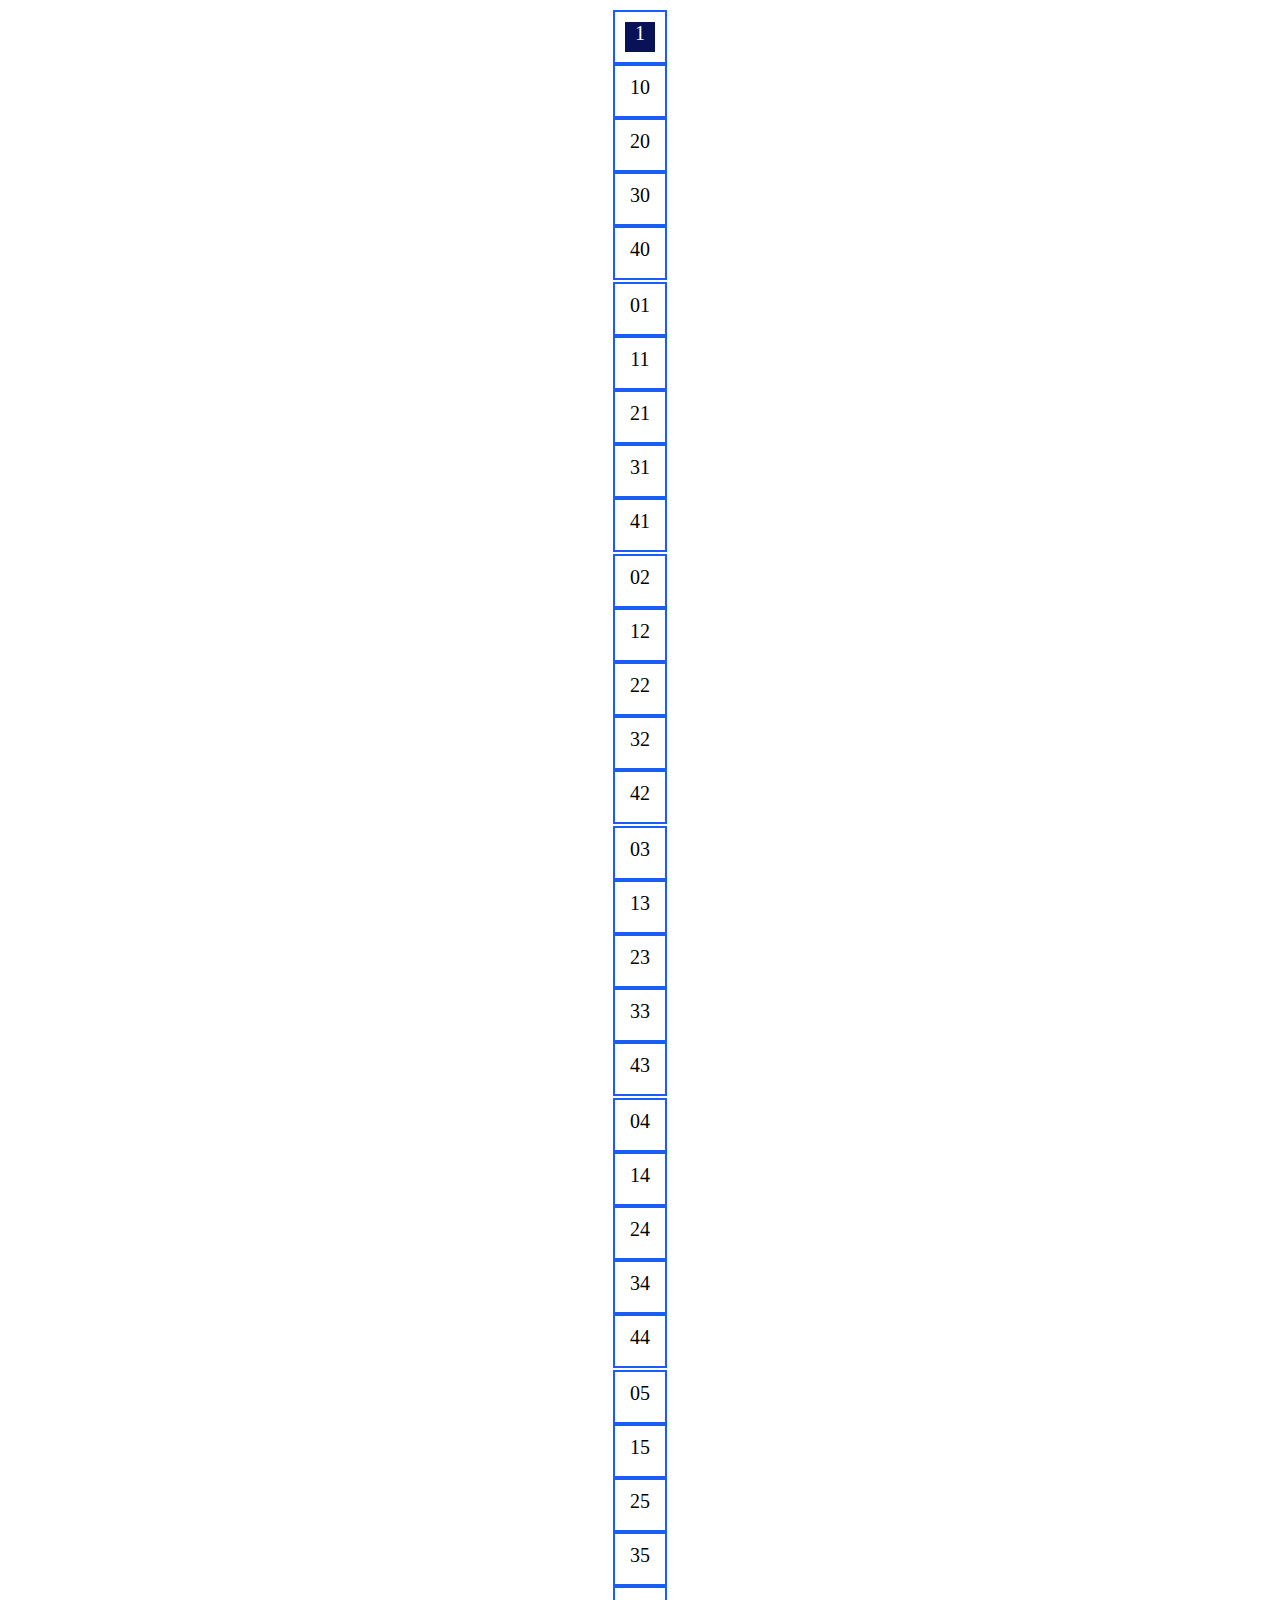
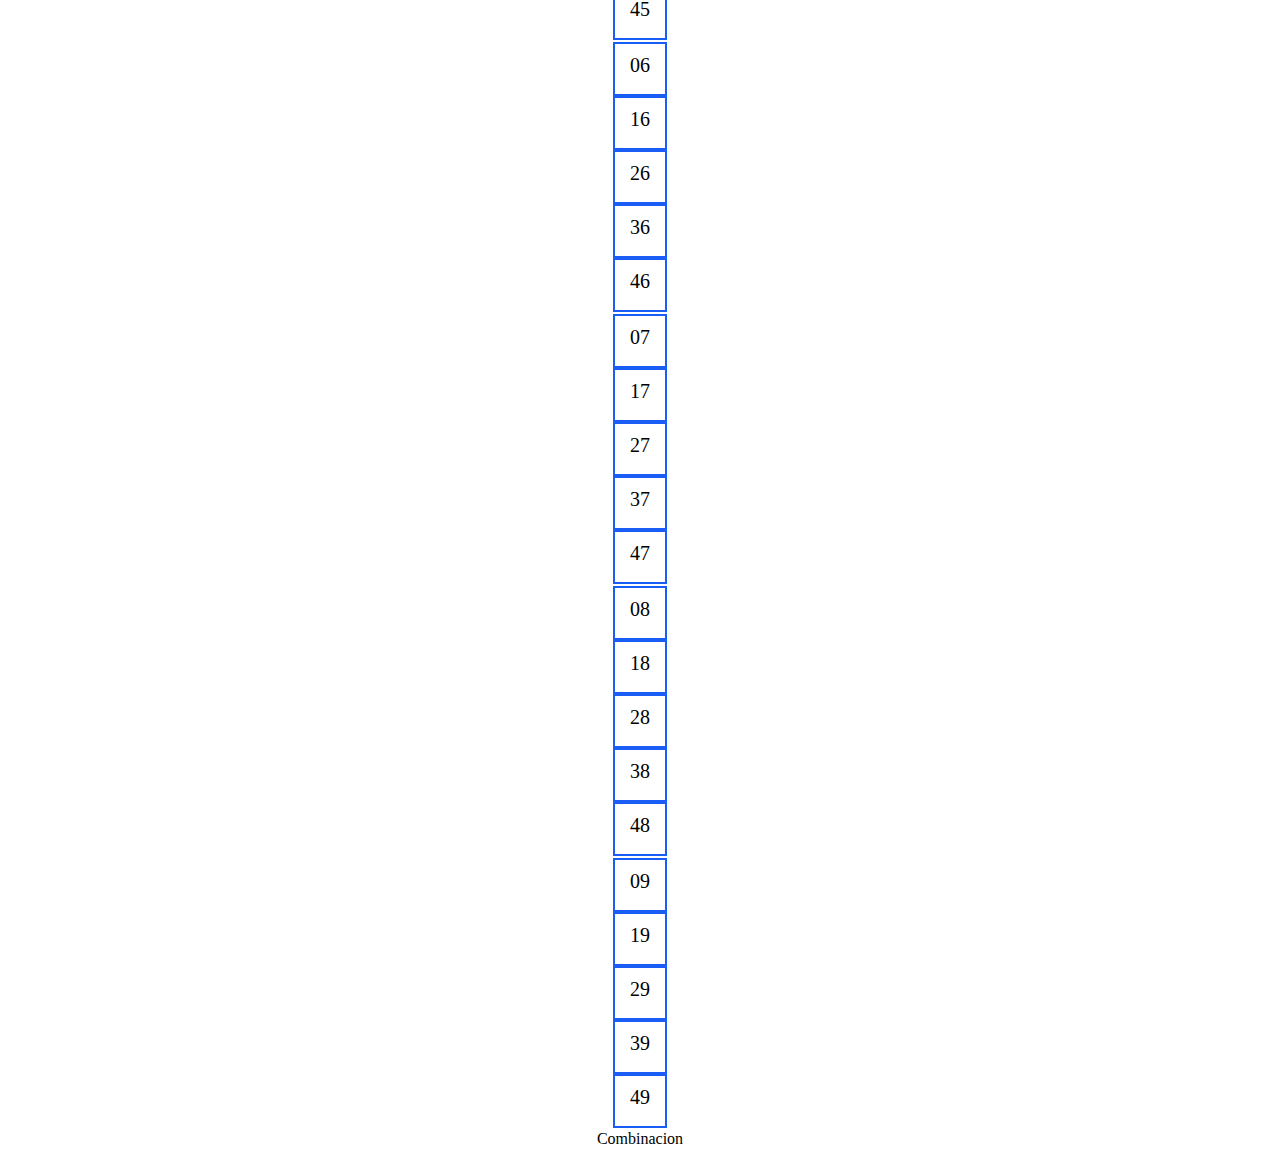
<file: index.html>
<!DOCTYPE html>
<html>

  <head>
    <meta charset="utf-8">
    <title>Table</title>
    <link rel="stylesheet" href="estilo.css">
    <script type="text/javascript" src="./jquery-3.1.1.min.js"></script>
    <script type="text/javascript" src="functions.js"></script>
    <script type="text/javascript">
              $(document).ready(function(){
                  $('table tbody tr td').click(function(){
                    /*alert($(this).text());*/
                  });
              });

              function NumberClicked (Number)
              {
              /*  alert ("numero tecleado" + Number);*/
                var lbl = document.getElementById('Combinacion');
                /*alert ("Lbl Value " + lbl.value) ;*/
                lbl.value = Number;
              }


      </script>

  </head>

  <body>
    <div class="">


    <table align="center">
      <tr>
        <td><label id = "Cabecera">1</label></td>
        <td><label><input type="checkbox" onclick="NumberClicked(10)"><span>10</span></label></td>
        <td><label><input type="checkbox" onclick="NumberClicked(20)"><span>20</span></label></td>
        <td><label><input type="checkbox" onclick="NumberClicked(30)"><span>30</span></label></td>
        <td><label><input type="checkbox" onclick="NumberClicked(20)"><span>40</span></label></td>
      </tr>
      <tr>
        <td><label><input type="checkbox" onclick="NumberClicked(01)"><span>01</span></label></td>
        <td><label><input type="checkbox" onclick="NumberClicked(11)"><span>11</span></label></td>
        <td><label><input type="checkbox" onclick="NumberClicked(21)"><span>21</span></label></td>
        <td><label><input type="checkbox" onclick="NumberClicked(31)"><span>31</span></label></td>
        <td><label><input type="checkbox" onclick="NumberClicked(41)"><span>41</span></label></td>
      </tr>
      <tr>
        <td><label><input type="checkbox" onclick="NumberClicked(02)"><span>02</span></label></td>
        <td><label><input type="checkbox" onclick="NumberClicked(12)"><span>12</span></label></td>
        <td><label><input type="checkbox" onclick="NumberClicked(22)"><span>22</span></label></td>
        <td><label><input type="checkbox" onclick="NumberClicked(32)"><span>32</span></label></td>
        <td><label><input type="checkbox" onclick="NumberClicked(42)"><span>42</span></label></td>
      </tr>
      <tr>
        <td><label><input type="checkbox" onclick="NumberClicked(03)"><span>03</span></label></td>
        <td><label><input type="checkbox" onclick="NumberClicked(13)"><span>13</span></label></td>
        <td><label><input type="checkbox" onclick="NumberClicked(23)"><span>23</span></label></td>
        <td><label><input type="checkbox" onclick="NumberClicked(33)"><span>33</span></label></td>
        <td><label><input type="checkbox" onclick="NumberClicked(43)"><span>43</span></label></td>
      </tr>
      <tr>
        <td><label><input type="checkbox" onclick="NumberClicked(04)"><span>04</span></label></td>
        <td><label><input type="checkbox" onclick="NumberClicked(14)"><span>14</span></label></td>
        <td><label><input type="checkbox" onclick="NumberClicked(24)"><span>24</span></label></td>
        <td><label><input type="checkbox" onclick="NumberClicked(34)"><span>34</span></label></td>
        <td><label><input type="checkbox" onclick="NumberClicked(44)"><span>44</span></label></td>
      </tr>
      <tr>
        <td><label><input type="checkbox" onclick="NumberClicked(05)"><span>05</span></label></td>
        <td><label><input type="checkbox" onclick="NumberClicked(15)"><span>15</span></label></td>
        <td><label><input type="checkbox" onclick="NumberClicked(25)"><span>25</span></label></td>
        <td><label><input type="checkbox" onclick="NumberClicked(35)"><span>35</span></label></td>
        <td><label><input type="checkbox" onclick="NumberClicked(45)"><span>45</span></label></td>
      </tr>
      <tr>
        <td><label><input type="checkbox" onclick="NumberClicked(06)"><span>06</span></label></td>
        <td><label><input type="checkbox" onclick="NumberClicked(16)"><span>16</span></label></td>
        <td><label><input type="checkbox" onclick="NumberClicked(26)"><span>26</span></label></td>
        <td><label><input type="checkbox" onclick="NumberClicked(36)"><span>36</span></label></td>
        <td><label><input type="checkbox" onclick="NumberClicked(46)"><span>46</span></label></td>
      </tr>
      <tr>
        <td><label><input type="checkbox" onclick="NumberClicked(07)"><span>07</span></label></td>
        <td><label><input type="checkbox" onclick="NumberClicked(17)"><span>17</span></label></td>
        <td><label><input type="checkbox" onclick="NumberClicked(27)"><span>27</span></label></td>
        <td><label><input type="checkbox" onclick="NumberClicked(37)"><span>37</span></label></td>
        <td><label><input type="checkbox" onclick="NumberClicked(47)"><span>47</span></label></td>
      </tr>
      <tr>
        <td><label><input type="checkbox" onclick="NumberClicked(08)"><span>08</span></label></td>
        <td><label><input type="checkbox" onclick="NumberClicked(18)"><span>18</span></label></td>
        <td><label><input type="checkbox" onclick="NumberClicked(28)"><span>28</span></label></td>
        <td><label><input type="checkbox" onclick="NumberClicked(38)"><span>38</span></label></td>
        <td><label><input type="checkbox" onclick="NumberClicked(48)"><span>48</span></label></td>
      </tr>
      <tr>
        <td><label><input type="checkbox" onclick="NumberClicked(09)"><span>09</span></label></td>
        <td><label><input type="checkbox" onclick="NumberClicked(19)"><span>19</span></label></td>
        <td><label><input type="checkbox" onclick="NumberClicked(29)"><span>29</span></label></td>
        <td><label><input type="checkbox" onclick="NumberClicked(39)"><span>39</span></label></td>
        <td><label><input type="checkbox" onclick="NumberClicked(49)"><span>49</span></label></td>
      </tr>
    </td>

    </table>



    <div  align="Center">
        <label id="Combinacion">Combinacion</label>
    </div>
</div>
  </body>
</html>
</file>
<file: estilo.css>
/* table tbody tr td:hover {
   background-color: rgba(103, 124, 106, 0.44);
    text-shadow: 2px 2px #005eff;
    cursor: pointer;
    border: 25px solid solid rgb(27, 245, 232)  ;
    border-radius: 5px;


}*/
* {
  -webkit-touch-callout: none; /* iOS Safari */
    -webkit-user-select: none; /* Chrome/Safari/Opera */
     -khtml-user-select: none; /* Konqueror */
       -moz-user-select: none; /* Firefox */
        -ms-user-select: none; /* Internet Explorer/Edge */
            user-select: none; /* Non-prefixed version, currently
                                  not supported by any browser */
}
td {
    display:grid;
    text-align: center;
    font-size: 20px;
    padding: 10px;
    background-size: cover;
    border: 2px solid rgb(27, 94, 245)  ;
    width: 30px;
    height: 30px;
}

label input[type='checkbox']
{
  display: none;
  color: rgb(232, 23, 42);

}

label input[type='checkbox']:checked + span
{

  color: rgb(255, 255, 255);
  background-color: rgb(224, 9, 35);
  border: 10px solid rgb(224, 9, 35);

}

#Cabecera{
  background-color: rgb(10, 18, 87);
  color: rgb(255, 255, 255);
}

#cabecera:after {
    background-color: grey;
    content: '';
    display: block;
    position: absolute;
    top: 10px;
    left: 10px;
    right: 10px;
    bottom: 10px;
    z-index: -1;
}
</file>
